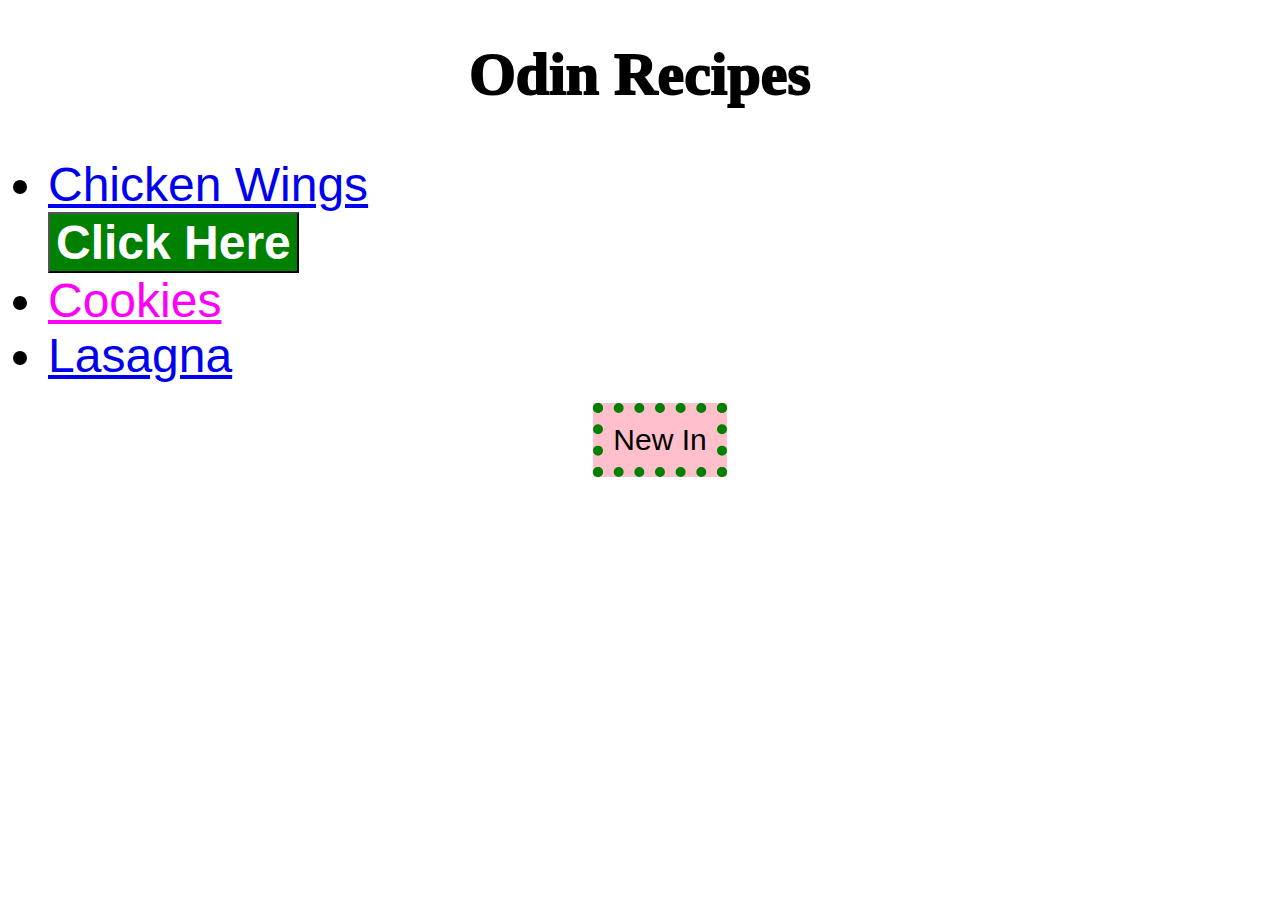
<file: index.html>
<!DOCTYPE html>
<html lang="end">
    <head>
        <meta charset="UTF-8">
        <title>Odin Recipes</title>
        <link rel="stylesheet" href="style.css">
    </head>

    <body>
        <h1 id="header">Odin Recipes</h1>
        <ul>
            <li><a href="./recipes/chickenwings.html" target="_blank" rel="noopener noreferrer">Chicken Wings</a></li>
            <a target="_blank" rel="noopener noreferrer" href="./recipes/chickenwings.html"> 
                <button class="click">Click Here</button>
            </a>
            <li><a href="./recipes/cookies.html" target="_blank" rel="noopener noreferrer" class="cookies">Cookies</a></li>
            <li><a href="./recipes/lasagna.html" target="_blank" rel="noopener noreferrer">Lasagna</a></li>
            <button class="newin">New In</button>
        </ul>

    </body>

</html>
</file>
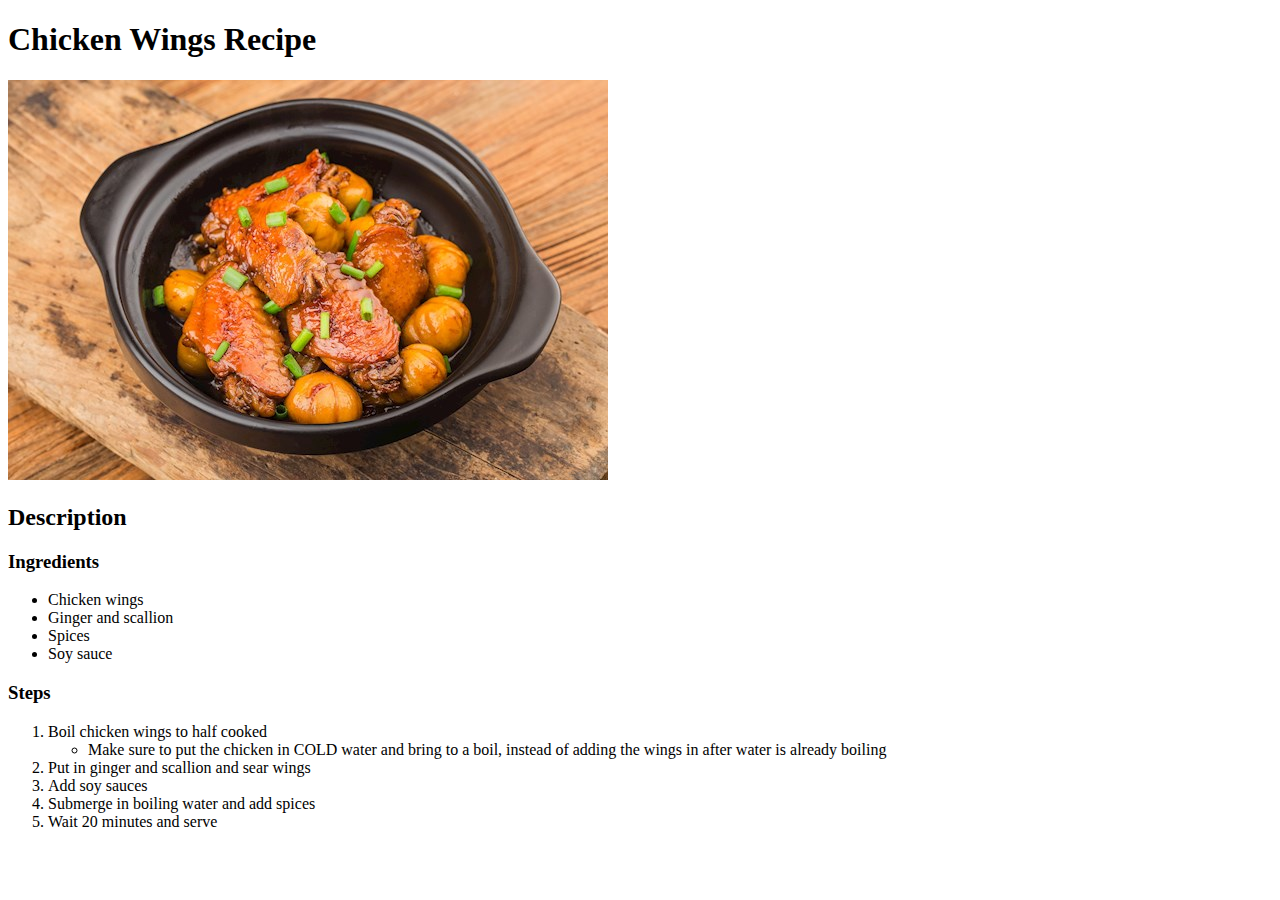
<file: recipes/chickenwings.html>
<!DOCTYPE html>
<html lang="en">
<head>
    <meta charset="UTF-8">
    <meta name="viewport" content="width=device-width, initial-scale=1.0">
    <title>Chicken Wings</title>
</head>

<body>
    <h1>Chicken Wings Recipe</h1>
    <img src="../img/chickenwings.jpeg" alt="Chicken wings image">
    <h2>Description</h2>
    <h3>Ingredients</h3>
        <ul>
            <li>Chicken wings</li>
            <li>Ginger and scallion</li>
            <li>Spices</li>
            <li>Soy sauce</li>
        </ul>
    <h3>Steps</h3>
        <ol>
            <li>Boil chicken wings to half cooked
                <ul><li>Make sure to put the chicken in COLD water and bring to a boil, instead of adding the wings in after water is already boiling</li></ul>
            </li>
            <li>Put in ginger and scallion and sear wings</li>
            <li>Add soy sauces</li>
            <li>Submerge in boiling water and add spices</li>
            <li>Wait 20 minutes and serve</li>
        </ol>

    
</body>
</html>
</file>
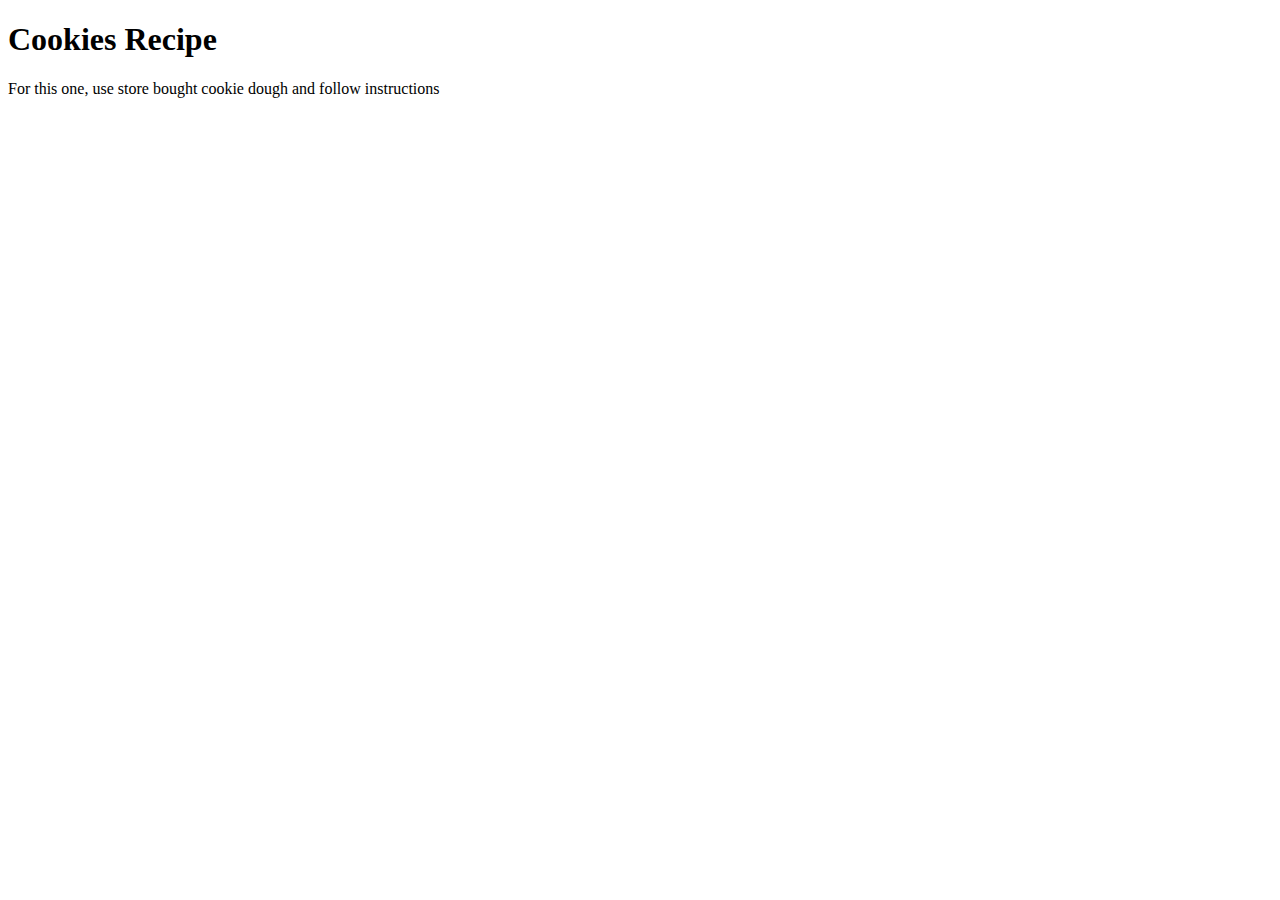
<file: recipes/cookies.html>
<!DOCTYPE html>
<html lang="en">
<head>
    <meta charset="UTF-8">
    <meta name="viewport" content="width=device-width, initial-scale=1.0">
    <title>Cookies Recipe</title>
</head>
<body>
    <h1>Cookies Recipe</h1>
    <p>For this one, use store bought cookie dough and follow instructions</p>
</body>
</html>
</file>
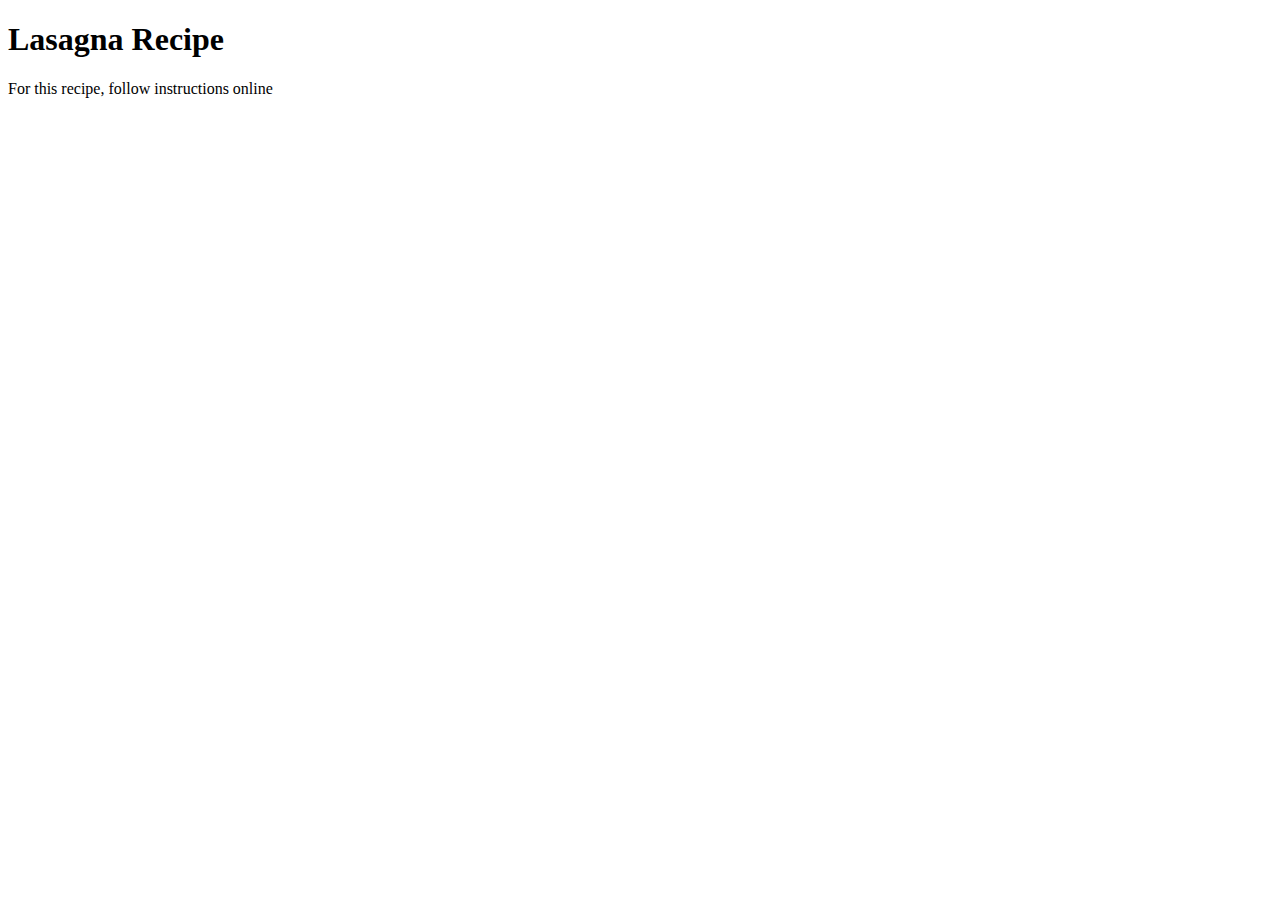
<file: recipes/lasagna.html>
<!DOCTYPE html>
<html lang="en">
<head>
    <meta charset="UTF-8">
    <meta name="viewport" content="width=device-width, initial-scale=1.0">
    <title>Lasagna Recipe</title>
</head>
<body>
    <h1>Lasagna Recipe</h1>
    <p>For this recipe, follow instructions online</p>
    
</body>
</html>
</file>
<file: style.css>
.click {
    background-color: green;
    color: white;
    font-weight: bold;
    font-size: 48px;
}

ul {
    font-family: Helvetica, "Times New Roman", sans-serif;
    font-size: 48px;
}

.cookies {
    color: rgb(255, 0, 247);
}

#header {
    text-align: center;
    font-weight: 1000;
    font-size: 60px;
}

.newin {
    background-color: pink;
    color: black;
    font-size: 30px;
    padding: 10px;
    border: 10px dotted green;
    display: block;
    margin: 20px auto;
}
</file>
